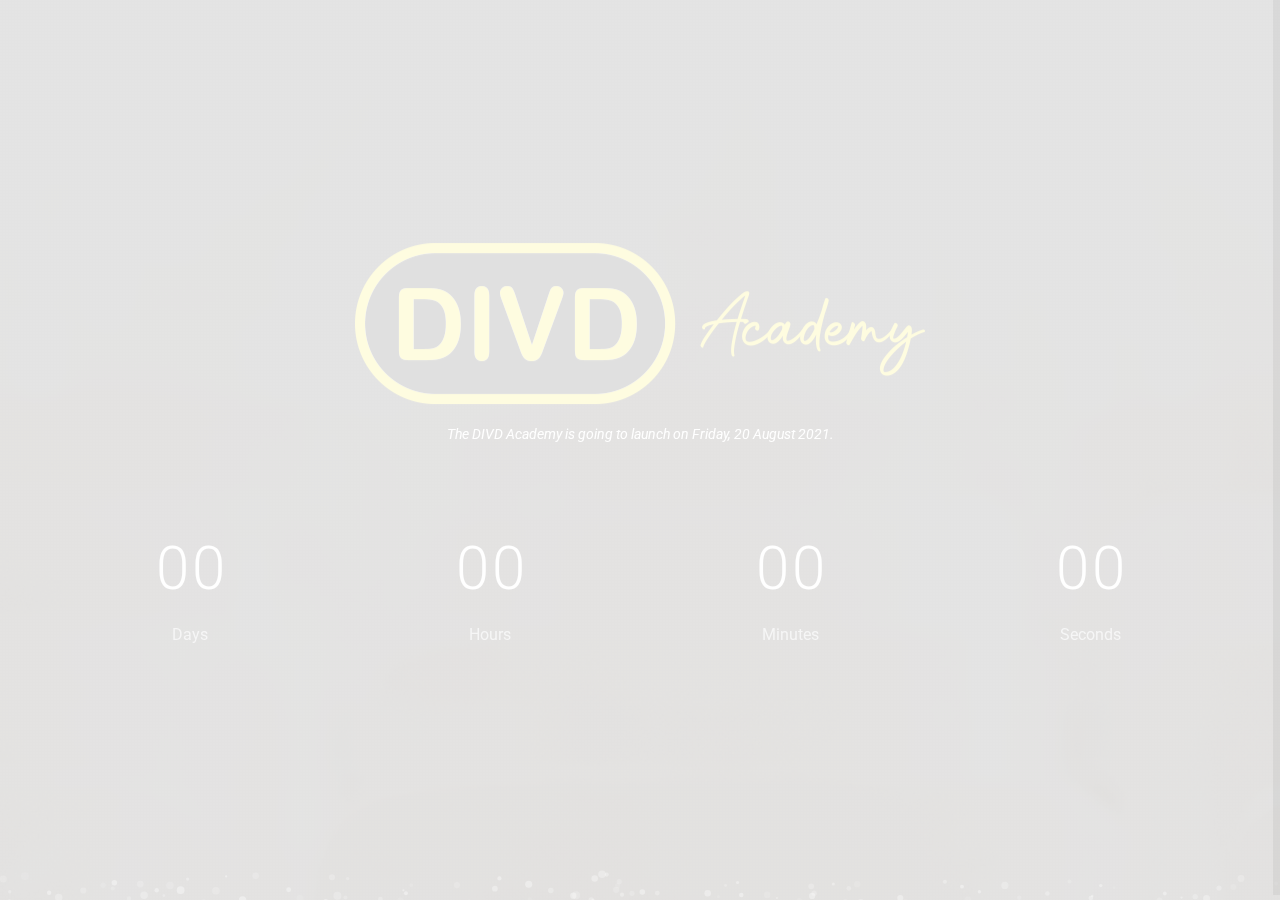
<file: index.html>
<!DOCTYPE html>


<html lang="en" class="no-js">
	<head>
        <meta charset="utf-8">
        <meta name="viewport" content="width=device-width, initial-scale=1"> 
        <title>DIVD.Academy</title>

        <link rel="stylesheet" type="text/css" href="css/bootstrap.min.css" />
        <link rel="stylesheet" type="text/css" href="css/et-lineicon.css" />
        <link rel="stylesheet" type="text/css" href="css/font-awesome.min.css" />
        <link rel="stylesheet" type="text/css" href="css/style.css" />
        <link href='http://fonts.googleapis.com/css?family=Roboto:400,500,400italic,500italic,700' rel='stylesheet' type='text/css'>
        <!--[if IE]>
        	<script src="http://html5shiv.googlecode.com/svn/trunk/html5.js"></script>
        <![endif]-->
	</head>
	<body>

        <!-- Preloader -->
        <div class="animationload">
            <div class="loader">
                Loading...
            </div>
        </div> 

		<section id="home">
			<div class="content">
                <div id="large-header" class="large-header">
                    <canvas id="demo-canvas"></canvas>
                    <div id="countdown_dashboard" class="home-main container">
                        <div class="row">
                            <div class="logo">
                                <img src="images/logo.png" alt="logo">
                                <p>The DIVD Academy is going to launch on Friday, 20 August 2021.</p>
                            </div>
                        </div>
                        <div class="row">
                            <!-- DAYS -->
                            <div class="col-md-3 col-sm-3 col-xs-6 dash-glob" data-scroll-reveal="enter bottom move 25px, after 0.3s">
                                <div class="dash days_dash">
                                    <div class="digit">0</div>
                                    <div class="digit">0</div>
                                    <span class="dash_title">Days</span>
                                </div>
                            </div>
                            <!-- HOURS -->
                            <div class="col-md-3 col-sm-3 col-xs-6 dash-glob" data-scroll-reveal="enter bottom move 25px, after 0.3s">
                                <div class="dash hours_dash">
                                    <div class="digit">0</div>
                                    <div class="digit">0</div>
                                    <span class="dash_title">Hours</span>
                                </div>
                            </div>
                            <!-- MINUTES -->
                            <div class="col-md-3 col-sm-3 col-xs-6 dash-glob" data-scroll-reveal="enter bottom move 25px, after 0.3s">
                                <div class="dash minutes_dash">
                                    <div class="digit">0</div>
                                    <div class="digit">0</div>
                                    <span class="dash_title">Minutes</span>
                                </div>
                            </div>
                            <!-- SECONDS -->
                            <div class="col-md-3 col-sm-3 col-xs-6 dash-glob" data-scroll-reveal="enter bottom move 25px, after 0.3s">
                                <div class="dash seconds_dash">
                                    <div class="digit">0</div>
                                    <div class="digit">0</div>
                                    <span class="dash_title">Seconds</span>
                                </div>
                            </div>
                        </div> 
                    </div> 
                </div> 
            </div> 
        </section>
             
        <script src="js/jquery.min.js"></script>
        <script src="js/jquery.lwtCountdown-1.0.js"></script>
        <script src="js/jquery.stellar.min.js"></script>
        <script src="js/jquery.nicescroll.min.js"></script>
        <script src="js/animated.js"></script>
        <script src="js/main.js"></script>
	</body>
</html>
</file>
<file: css/et-lineicon.css>
@font-face {
	font-family: 'et-line';
	src:url('../fonts/et-line.eot');
	src:url('../fonts/et-line.eot?#iefix') format('embedded-opentype'),
		url('../fonts/et-line.woff') format('woff'),
		url('../fonts/et-line.ttf') format('truetype'),
		url('../fonts/et-line.svg#et-line') format('svg');
	font-weight: normal;
	font-style: normal;
}

/* Use the following CSS code if you want to use data attributes for inserting your icons */
[data-icon]:before {
	font-family: 'et-line';
	content: attr(data-icon);
	speak: none;
	font-weight: normal;
	font-variant: normal;
	text-transform: none;
	line-height: 1;
	-webkit-font-smoothing: antialiased;
	-moz-osx-font-smoothing: grayscale;
	display:inline-block;
}

/* Use the following CSS code if you want to have a class per icon */
/*
Instead of a list of all class selectors,
you can use the generic selector below, but it's slower:
[class*="icon-"] {
*/
.icon-mobile, .icon-laptop, .icon-desktop, .icon-tablet, .icon-phone, .icon-document, .icon-documents, .icon-search, .icon-clipboard, .icon-newspaper, .icon-notebook, .icon-book-open, .icon-browser, .icon-calendar, .icon-presentation, .icon-picture, .icon-pictures, .icon-video, .icon-camera, .icon-printer, .icon-toolbox, .icon-briefcase, .icon-wallet, .icon-gift, .icon-bargraph, .icon-grid, .icon-expand, .icon-focus, .icon-edit, .icon-adjustments, .icon-ribbon, .icon-hourglass, .icon-lock, .icon-megaphone, .icon-shield, .icon-trophy, .icon-flag, .icon-map, .icon-puzzle, .icon-basket, .icon-envelope, .icon-streetsign, .icon-telescope, .icon-gears, .icon-key, .icon-paperclip, .icon-attachment, .icon-pricetags, .icon-lightbulb, .icon-layers, .icon-pencil, .icon-tools, .icon-tools-2, .icon-scissors, .icon-paintbrush, .icon-magnifying-glass, .icon-circle-compass, .icon-linegraph, .icon-mic, .icon-strategy, .icon-beaker, .icon-caution, .icon-recycle, .icon-anchor, .icon-profile-male, .icon-profile-female, .icon-bike, .icon-wine, .icon-hotairballoon, .icon-globe, .icon-genius, .icon-map-pin, .icon-dial, .icon-chat, .icon-heart, .icon-cloud, .icon-upload, .icon-download, .icon-target, .icon-hazardous, .icon-piechart, .icon-speedometer, .icon-global, .icon-compass, .icon-lifesaver, .icon-clock, .icon-aperture, .icon-quote, .icon-scope, .icon-alarmclock, .icon-refresh, .icon-happy, .icon-sad, .icon-facebook, .icon-twitter, .icon-googleplus, .icon-rss, .icon-tumblr, .icon-linkedin, .icon-dribbble {
	font-family: 'et-line';
	speak: none;
	font-style: normal;
	font-weight: normal;
	font-variant: normal;
	text-transform: none;
	line-height: 1;
	-webkit-font-smoothing: antialiased;
	-moz-osx-font-smoothing: grayscale;
	display:inline-block;
}
.icon-mobile:before {
	content: "\e000";
}
.icon-laptop:before {
	content: "\e001";
}
.icon-desktop:before {
	content: "\e002";
}
.icon-tablet:before {
	content: "\e003";
}
.icon-phone:before {
	content: "\e004";
}
.icon-document:before {
	content: "\e005";
}
.icon-documents:before {
	content: "\e006";
}
.icon-search:before {
	content: "\e007";
}
.icon-clipboard:before {
	content: "\e008";
}
.icon-newspaper:before {
	content: "\e009";
}
.icon-notebook:before {
	content: "\e00a";
}
.icon-book-open:before {
	content: "\e00b";
}
.icon-browser:before {
	content: "\e00c";
}
.icon-calendar:before {
	content: "\e00d";
}
.icon-presentation:before {
	content: "\e00e";
}
.icon-picture:before {
	content: "\e00f";
}
.icon-pictures:before {
	content: "\e010";
}
.icon-video:before {
	content: "\e011";
}
.icon-camera:before {
	content: "\e012";
}
.icon-printer:before {
	content: "\e013";
}
.icon-toolbox:before {
	content: "\e014";
}
.icon-briefcase:before {
	content: "\e015";
}
.icon-wallet:before {
	content: "\e016";
}
.icon-gift:before {
	content: "\e017";
}
.icon-bargraph:before {
	content: "\e018";
}
.icon-grid:before {
	content: "\e019";
}
.icon-expand:before {
	content: "\e01a";
}
.icon-focus:before {
	content: "\e01b";
}
.icon-edit:before {
	content: "\e01c";
}
.icon-adjustments:before {
	content: "\e01d";
}
.icon-ribbon:before {
	content: "\e01e";
}
.icon-hourglass:before {
	content: "\e01f";
}
.icon-lock:before {
	content: "\e020";
}
.icon-megaphone:before {
	content: "\e021";
}
.icon-shield:before {
	content: "\e022";
}
.icon-trophy:before {
	content: "\e023";
}
.icon-flag:before {
	content: "\e024";
}
.icon-map:before {
	content: "\e025";
}
.icon-puzzle:before {
	content: "\e026";
}
.icon-basket:before {
	content: "\e027";
}
.icon-envelope:before {
	content: "\e028";
}
.icon-streetsign:before {
	content: "\e029";
}
.icon-telescope:before {
	content: "\e02a";
}
.icon-gears:before {
	content: "\e02b";
}
.icon-key:before {
	content: "\e02c";
}
.icon-paperclip:before {
	content: "\e02d";
}
.icon-attachment:before {
	content: "\e02e";
}
.icon-pricetags:before {
	content: "\e02f";
}
.icon-lightbulb:before {
	content: "\e030";
}
.icon-layers:before {
	content: "\e031";
}
.icon-pencil:before {
	content: "\e032";
}
.icon-tools:before {
	content: "\e033";
}
.icon-tools-2:before {
	content: "\e034";
}
.icon-scissors:before {
	content: "\e035";
}
.icon-paintbrush:before {
	content: "\e036";
}
.icon-magnifying-glass:before {
	content: "\e037";
}
.icon-circle-compass:before {
	content: "\e038";
}
.icon-linegraph:before {
	content: "\e039";
}
.icon-mic:before {
	content: "\e03a";
}
.icon-strategy:before {
	content: "\e03b";
}
.icon-beaker:before {
	content: "\e03c";
}
.icon-caution:before {
	content: "\e03d";
}
.icon-recycle:before {
	content: "\e03e";
}
.icon-anchor:before {
	content: "\e03f";
}
.icon-profile-male:before {
	content: "\e040";
}
.icon-profile-female:before {
	content: "\e041";
}
.icon-bike:before {
	content: "\e042";
}
.icon-wine:before {
	content: "\e043";
}
.icon-hotairballoon:before {
	content: "\e044";
}
.icon-globe:before {
	content: "\e045";
}
.icon-genius:before {
	content: "\e046";
}
.icon-map-pin:before {
	content: "\e047";
}
.icon-dial:before {
	content: "\e048";
}
.icon-chat:before {
	content: "\e049";
}
.icon-heart:before {
	content: "\e04a";
}
.icon-cloud:before {
	content: "\e04b";
}
.icon-upload:before {
	content: "\e04c";
}
.icon-download:before {
	content: "\e04d";
}
.icon-target:before {
	content: "\e04e";
}
.icon-hazardous:before {
	content: "\e04f";
}
.icon-piechart:before {
	content: "\e050";
}
.icon-speedometer:before {
	content: "\e051";
}
.icon-global:before {
	content: "\e052";
}
.icon-compass:before {
	content: "\e053";
}
.icon-lifesaver:before {
	content: "\e054";
}
.icon-clock:before {
	content: "\e055";
}
.icon-aperture:before {
	content: "\e056";
}
.icon-quote:before {
	content: "\e057";
}
.icon-scope:before {
	content: "\e058";
}
.icon-alarmclock:before {
	content: "\e059";
}
.icon-refresh:before {
	content: "\e05a";
}
.icon-happy:before {
	content: "\e05b";
}
.icon-sad:before {
	content: "\e05c";
}
.icon-facebook:before {
	content: "\e05d";
}
.icon-twitter:before {
	content: "\e05e";
}
.icon-googleplus:before {
	content: "\e05f";
}
.icon-rss:before {
	content: "\e060";
}
.icon-tumblr:before {
	content: "\e061";
}
.icon-linkedin:before {
	content: "\e062";
}
.icon-dribbble:before {
	content: "\e063";
}
</file>
<file: css/style.css>
/* ==============================================
1.GENERAL
=============================================== */
body{
	overflow-x: hidden;
	overflow-y: auto;
    font-family: 'Roboto', sans-serif;
}
.margin-t-50{
    margin-top: 50px;
}
.btn-custom{
    background-color: #000;
    color: #fff;
    border-radius: 3px;
}
.btn-custom:hover,.btn-custom:active,.btn-custom:focus{
    background-color: #3A3939;
    color: #fff;
    outline: none;
}
.parallax {
    background-position: 0 0;
    background-repeat: no-repeat;
    background-size: 100% auto;
    width: 100%;
    background-size: cover;
    background-attachment: fixed;

}
.animationload {
    position: fixed;
    top:0;
    left:0;
    right:0;
    bottom:0;
    background-color:#fff;
    z-index:999999;
}
.loader {
    width:200px;
    height:200px;
    font-size:0;
    position:absolute;
    left:50%;
    top:50%;
    background-image:url(../images/loader.gif);
    background-repeat:no-repeat;
    background-position:center;
    margin:-100px 0 0 -100px;
}
/* -----------------------------------------------------------------------
   2. HOME / Countdown styles
------------------------------------------------------------------------- */
.logo{
    padding-bottom: 5%;
}
.logo p{
    color: #ffffff;
    padding-top: 20px;
    font-style: italic;
}
#home .large-header {
	background-image: url("../images/pattern.png"),url('../images/img-1.jpg');
	background-position: center;
}
.home-main {
	position: absolute;
	margin: 0;
	padding: 0;
	text-align: center;
	top: 50%;
	left: 50%;
	-webkit-transform: translate3d(-50%,-50%,0);
	transform: translate3d(-50%,-50%,0);
}
#countdown_dashboard {
	display: block;
	margin: 0px auto;
	overflow: hidden
}
.dash {
	padding-bottom: 10px;
	position: relative;
	opacity: 1;
}
.dash_title {
	font-size: 16px;
	width: 100%;
	color: #bbbbbb;
	display: block;
	clear: both;
}
.digit {
	color: #f9f9f9;
	font-size: 60px;
	font-weight: 300;
	display: inline-block;
	overflow: hidden;
	text-align: center;
	height: 110px;
	line-height: 110px;
	position: relative;
	vertical-align: middle;
}
@media(max-height:360px) {
    .digit {
        font-size: 30px;
        height: 50px;
        line-height: 50px;
    }
}
@media(max-width:560px) {
    #countdown_dashboard{
        min-width: 300px;
    }
    .digit{
        font-size: 30px;
        height: 60px;
        line-height: 60px;
    }
}
@media(min-width:560px) and (max-width: 1024px){
    .digit{
        font-size: 40px;
        height: 80px;
        line-height: 80px;
    }
}
/* -----------------------------------------------------------------------
  3. Newsletter styles
------------------------------------------------------------------------- */
.newsletter{
    padding: 100px 0px;
}
.newsletter h4,.newsletter p{
    margin: 0px;
}
.newsletter p{
    padding: 30px 0px;
}
.news-input{
    border: 3px solid #000;
    height: 45px;
    border-right: 0px;
    color: #000;
}
.news-input:focus{
    background:url("../images/pattern.png");
    border: 3px solid #000;
    border-right: 0px;
    outline: none;
    box-shadow: none;
    color: #fff;
}
.news-btn{
    height: 45px;
    border: 3px solid #000;
    font-weight: 700;
    border-left: 4px solid #000;
}
.news-btn:hover{
    border-left: 3px solid #000;
}
.news-text{
    font-size: 16px;
    padding: 20px;
    color: #333;
}
.newsletter .validation {
    border: 3px solid #ff0000;
}
/* -----------------------------------------------------------------------
   4. Features styles
------------------------------------------------------------------------- */
.features{
    padding: 120px 0px 100px 0px;
}   
.features h4{
    color: #fff;
}
#features{
    background:url("../images/pattern.png"),url("../images/img-2.jpg");
}
div.open-overlay {
    width: 80px;
    height: 80px;
    margin: 0 auto;
    -webkit-transition: all .6s ease 0s;
    -moz-transition: all .6s ease 0s;
    transition: all .6s ease 0s;
    -webkit-transform: rotate(45deg);
    -moz-transform: rotate(45deg);
    transform: rotate(45deg);
    text-align: center;
    color: #fff;
    border: solid 3px #fff;
    border-radius: 3px;
}
.open-overlay {
    font-size: 28px;
    line-height: 60px;
    width: 60px;
    height: 60px;
    margin-top: -60px;
    margin-left: -30px;
}
.open-overlay i {
    font-size: 32px;
    line-height: 70px;
    z-index: 2;
    margin: 0 auto;
    cursor: inherit;
    -webkit-transition: all .6s ease 0s;
    -moz-transition: all .6s ease 0s;
    transition: all .6s ease 0s;
    -webkit-transform: rotate(-45deg);
    -moz-transform: rotate(-45deg);
    transform: rotate(-45deg);
    color: inherit;
    background: rgba(255,255,255,.0);
}
.features-box:hover .open-overlay {
    -webkit-transform: rotate(0deg);
    -moz-transform: rotate(0deg);
    transform: rotate(0deg);
    background: rgba(255,255,255,1);
}
.features-box:hover .open-overlay i {
    -webkit-transform: rotate(0deg);
    -moz-transform: rotate(0deg);
    transform: rotate(0deg);
    color: #444;
    font-weight: bold;
}
.features-box h4{
    padding-top: 30px;
    text-transform: uppercase;
}
.features-box p{
    color: #bbbbbb;
    padding-top: 10px;
    margin-bottom: 0px;
}
@media (max-width: 1000px){
    .features-box{
        padding-top: 50px;
    }
}
/*-------------------------------------------------------------------*/
/*  5.CONTACT
/*-------------------------------------------------------------------*/
.contact{
    text-align: center;
    padding: 100px 0px;
}
.contact h4{
    font-size: 22px;
    line-height: 28px;
    margin-bottom: 10px;
    color: #000;
    text-transform: uppercase;
}
.contact p{
    color: #534F4F;
    font-size: 16px;
    margin-bottom: 0px;
    padding: 10px 0px 30px 0px;
}
.contact input {
    width: 100%;
    height: 43px;
    margin-bottom: 20px;
    line-height: 20px;
    padding-left: 15px;
    font-size: 15px;
    color: #000000;
}
.contact .validation{
    border: 1px solid #ff0000;
}
.contact textarea {
    width: 100%;
    height: 170px;
    margin-bottom: 15px;
    padding: 15px 55px 15px 15px;
    font-size: 15px;
    color: #000000;
    line-height: 28px;
}
textarea {
    resize: none;
}
.contact input:focus,.contact textarea:focus,.contact input:active,.contact textarea:active{
    border: 1px solid #000;
    outline: none;
}

.confirm-message {
    margin-top: 20px;
    font-size: 18px;
    color: #000;
    padding: 10px 0 10px;
    text-transform: uppercase;
    display: none;
    text-align: center;
}
.line-separate {
    display: block;
    margin-bottom: 10px !important;
    width: 120px;
    height: 15px;
    position: relative;
    margin: 0 auto;
}
.line-white:before, .line-white:after {
    background: #000;
}
.line-separate:before {
    content: '';
    display: block;
    position: relative;
    top: 7px;
    width: 49px;
    height: 2px;
    margin: 0 !important;
    float: left;
}
.line-white span {
    box-shadow: inset 0px 0px 0px 2px #000;
}
.line-separate span {
    display: block;
    position: relative;
    width: 17px;
    height: 17px;
    margin: 0 auto;
    transform: rotate(45deg);
    -webkit-transform: rotate(45deg);
    -moz-transform: rotate(45deg);
    -o-transform: rotate(45deg);
}
.line-separate:after {
    content: '';
    display: block;
    position: relative;
    top: -10px;
    width: 49px;
    height: 2px;
    margin: 0 !important;
    float: right;
}
.social li{
    margin: 0px 10px !important;
}
li.social-btn {
    width: 32px;
    height: 32px;
    margin: 0 auto;
    -webkit-transition: all .6s ease 0s;
    -moz-transition: all .6s ease 0s;
    transition: all .6s ease 0s;
    -webkit-transform: rotate(-45deg);
    -moz-transform: rotate(-45deg);
    transform: rotate(-45deg);
    text-align: center;
    color: #fff;
    border: solid 1px #000;
}
.social-btn {
    font-size: 16px;
    line-height: 30px;
    width: 30px;
    height: 30px;
    margin-top: -60px;
    margin-left: -30px;
}
.social-btn a{
    padding: 10px
}
.social-btn a{
    font-size: 15px;
    line-height: 17px;
    z-index: 2;
    margin: 0 auto;
    cursor: inherit;
    -webkit-transition: all .6s ease 0s;
    -moz-transition: all .6s ease 0s;
    transition: all .6s ease 0s;
    color: inherit;
    background: rgba(255,255,255,.0);
}
.social-btn a i{
    -webkit-transform: rotate(45deg);
    -moz-transform: rotate(45deg);
    transform: rotate(45deg);
    margin-left: -0.3em;
    margin-top: -0.1em;
}
.social-btn a i:last-of-type {
    margin-left: -0.5em;   
    margin-top: -0.3em;
}
#fb{
    border: 2px solid #3b5998;
    color: #3b5998;
}
#fb a{
    color: #3b5998;
}
#fb:hover{
    background-color: #3b5998;
}
#fb:hover a{
    color: #fff;
}
#tw{
    border: 2px solid #00aced;
    color: #00aced;
}
#tw a{
    color: #00aced;
}
#tw:hover{
    background-color: #00aced;
}
#tw:hover a{
    color: #fff;
}
#flk{
    border: 2px solid #ff0084;
    color: #ff0084;
}
#flk a{
    color: #ff0084;
}
#flk:hover{
    background-color: #ff0084;
}
#flk:hover a{
    color: #fff;
}
#tbl{
    border: 2px solid #32506d;
    color: #32506d;
}
#tbl a{
    color: #32506d;
}
#tbl:hover{
    background-color: #32506d;
}
#tbl:hover a{
    color: #fff;
}
#pin{
    border: 2px solid #cb2027;
}
#pin a{
    color: #cb2027;
}
#pin:hover{
    background-color: #cb2027;
}
#pin:hover a{
    color: #fff;
}

.footer{
    padding-bottom: 100px;
}
.copyright{
    padding-top: 10px;
}
</file>
